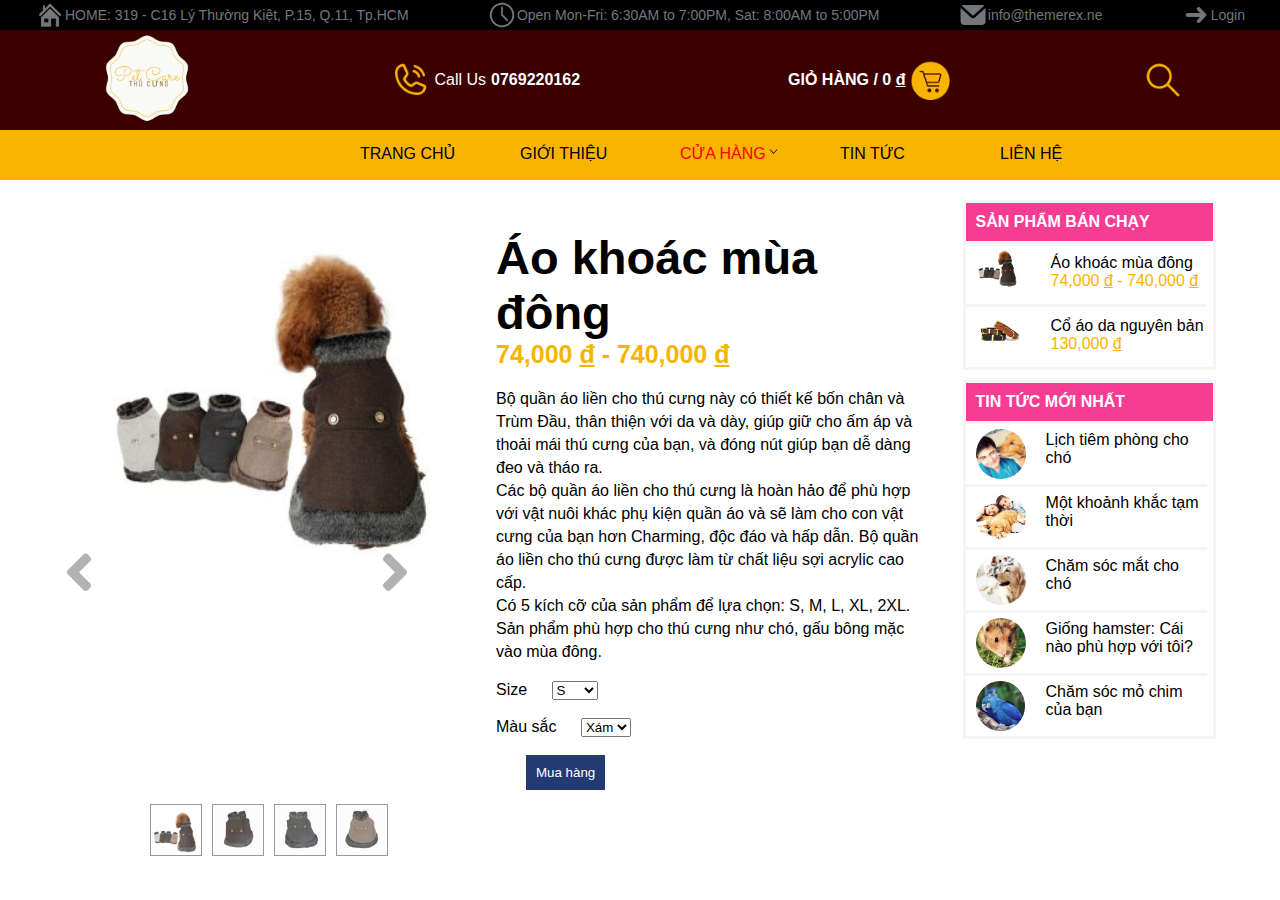
<file: TuyenSinhCLS/ChiTietSanPham1.html>
<!DOCTYPE html>
<html lang="en">
<head>
    <meta charset="UTF-8">
    <meta http-equiv="X-UA-Compatible" content="IE=edge">
    <meta name="viewport" content="width=device-width, initial-scale=1.0">
    <title>Document</title>
    <link rel="stylesheet" href="./ctsp.css">
    <link rel="stylesheet" href="../header&footer/header_style.css">
    <link rel="stylesheet" href="../pic">
    <script type="text/javascript" language="javascript" src="./ctsp.js">
    </script>
    <link rel="stylesheet" href="https://cdnjs.cloudflare.com/ajax/libs/font-awesome/5.15.4/css/all.min.css" />
    <link rel="stylesheet" href="https://use.fontawesome.com/releases/v5.1.0/css/all.css" integrity="sha384-lKuwvrZot6UHsBSfcMvOkWwlCMgc0TaWr+30HWe3a4ltaBwTZhyTEggF5tJv8tbt" crossorigin="anonymous">
</head>
<body>
    <div id="wrapper">
        <!-- header -->
        <div class="header">
            <!-- h-top -->
            <div class="h-top">
                <div>
                    <img src="../pic/trangchu/353416_home_icon.png" alt="">
                    <p>
                        HOME: 319 - C16 Lý Thường Kiệt, P.15, Q.11, Tp.HCM
                    </p>
                </div>
                
                <div>
                    <img src="../pic/trangchu/4781814_clock_hour_minute_second_time_icon.png" alt="">
                    <p>
                        Open Mon-Fri: 6:30AM to 7:00PM, Sat: 8:00AM to 5:00PM
                    </p>
                </div>

                <div>
                    <img src="../pic/trangchu/5402397_email_inbox_mail_message_envelope_icon.png" alt="">
                    <p>
                        info@themerex.ne
                    </p>
                </div>

                <div>
                    <img src="../pic/trangchu/211621_c_right_arrow_icon.png" alt="">
                    <a href="">Login</a>
                </div>
            </div>

            <!-- h-main -->
            <div class="h-main">
                <div>
                    <a href="">
                        <img height="90px" src="../pic/trangchu/Pet-Care-1 (1).png" alt="logo">
                    </a>
                </div>

                <div>
                    <img height="40px" src="../pic/trangchu/9025852_phone_call_icon.png" alt="">
                    <p>
                        Call Us 
                        <a href="" id="InDam">0769220162</a>
                    </p>
                </div>

                <div>
                    <a href="" id="InDam">
                        GIỎ HÀNG / 0 <u>đ</u>
                    </a>
                    <img height="40px" src="../pic/trangchu/2024665_buy_cart_shop_shopping_icon.png" alt="">
                </div>

                <div>
                    <img height="40px" src="../pic/trangchu/4781817_brows_browsing_find_search_seo_icon.png" alt="">
                </div>
            </div>

            <!-- h-bottom -->
            <nav class="h-bottom">
                <ul id="menu">
                    <li class="menu-li">
                        <a href="../trangchu/trangchu.html" id="inHoa">trang chủ</a>
                    </li>
                    <li class="menu-li">
                        <a href="http://" id="inHoa">giới thiệu</a>
                    </li>
                    <li class="menu-li">
                        <a href="../cuahang/cuahang.html" class="web" id="inHoa">
                            cửa hàng
                            <img width="13px" src="../pic/trangchu/down.png">
                        </a>
                        <ul class="sub-menu" id="menu">
                            <li>
                                <a href="">Giỏ hàng</a>
                            </li>
                            <li>
                                <a href="">Thanh toán</a>
                            </li>
                            <li>
                                <a href="">Kiểm tra đơn hàng</a>
                            </li>
                        </ul>
                    </li>
                    <li class="menu-li">
                        <a href="http://" id="inHoa">tin tức</a>
                    </li>
                    <li class="menu-li">
                        <a href="http://" id="inHoa">liên hệ</a>
                    </li>
                </ul>
            </nav>
        </div>

        <script type="text/javascript" src="../js/jquery-3.3.1.min.js"></script>
	    <script type="text/javascript" src="../js/popper.min.js"></script>
	    <script type="text/javascript" src="../lib/bootstrap/js/bootstrap.min.js"></script>
	    <script type="text/javascript" src="../js/script.js"></script>
        <!-- content -->
        <div class="content">
            <div class="left">
                <!-- slide -->
                <div class="anh">
                    <div class="slideshow">
                        <div class="slide active"><img src="../pic/Ctsp/sec3-4.jpg" alt=""></div>
                        <div class="slide"><img src="../pic/Ctsp/Dogs-Winter-Jacket-1-100x100.jpg" alt=""></div>
                        <div class="slide"><img src="../pic/Ctsp/Dogs-Winter-Jacket-2-100x100.jpg" alt=""></div>
                        <div class="slide"><img src="../pic/Ctsp/Dogs-Winter-Jacket-3-100x100.jpg" alt=""></div>
                    </div>
                    
                    <!-- nut -->
                    <div class="nut-slide">
                        <span id="btn-prev"> <i class="fas fa-angle-left"></i></span>
		                <span id="btn-next"><i class="fas fa-angle-right"></i></i></span>
                        <ul>
                            <li>
                                <img src="../pic/Ctsp/sec3-4.jpg" alt="">
                            </li>
                            <li>
                                <img src="../pic/Ctsp/Dogs-Winter-Jacket-1-100x100.jpg" alt="">
                            </li>
                            <li>
                                <img src="../pic/Ctsp/Dogs-Winter-Jacket-2-100x100.jpg" alt="">
                            </li>
                            <li>
                                <img src="../pic/Ctsp/Dogs-Winter-Jacket-3-100x100.jpg" alt="">
                            </li>
                        </ul>
                    </div>
                </div>

                <!-- mo ta san pham -->
                <div class="motasp">
                    <h1>Áo khoác mùa đông</h1>
                    <h3>74,000 <u>đ</u> - 740,000 <u>đ</u></h3>
                    <br><p>
                        Bộ quần áo liền cho thú cưng này có thiết kế bốn chân và Trùm Đầu, 
                        thân thiện với da và dày, giúp giữ cho ấm áp và thoải mái thú cưng 
                        của bạn, và đóng nút giúp bạn dễ dàng đeo và tháo ra.
                        <br>Các bộ quần 
                        áo liền cho thú cưng là hoàn hảo để phù hợp với vật nuôi khác phụ kiện 
                        quần áo và sẽ làm cho con vật cưng của bạn hơn Charming, độc đáo và hấp dẫn.
                        Bộ quần áo liền cho thú cưng được làm từ chất liệu sợi acrylic cao cấp.
                        <br>Có 5 kích cỡ của sản phẩm để lựa chọn: S, M, L, XL, 2XL.
                        Sản phẩm phù hợp cho thú cưng như chó, gấu bông mặc vào mùa đông.
                    </p>
                    <br>
                    <form>
                        <label>Size</label>
                        <select>
                            <option value="1">S</option>
                            <option value="2">M</option>
                            <option value="3">L</option>
                            <option value="4">XL</option>
                            <option value="5">2XL</option>
                        </select><br><br>
                        <label>Màu sắc</label>
                        <select>
                            <option value="1">Xám</option>
                            <option value="2">Nâu</option>
                            <option value="3">Đen</option>
                        </select><br><br>
                        <button type="submit" id="inDam">Mua hàng</button>
                    </form>
                </div>
            </div>
        
            <div class="right">
                <nav class="splquan">
                    <ul>
                        <h4 id="inHoa">Sản phẩm bán chạy</h4>
                        <li>
                            <img src="../pic/Ctsp/sec3-4.jpg" alt="">
                            <a href="./ChiTietSanPham1.html">
                                Áo khoác mùa đông
                                <p>74,000 <u>đ</u> - 740,000 <u>đ</u></p>
                            </a>
                        </li>
                        <li>
                            <img src="../pic/Ctsp/sec3-1.jpg" alt="">
                            <a href="./ChiTietSanPham4.html">
                                Cổ áo da nguyên bản
                                <p>130,000 <u>đ</u></p>
                            </a>
                        </li>   
                    </ul>
                </nav>

                <nav class="tintuc">
                    <ul>
                        <h4 id="inHoa">Tin tức mới nhất</h4>
                        <li>
                            <img src="../pic/tintuc/lichtiemphong_vuong.jpg" alt="">
                            <a href="">Lịch tiêm phòng cho chó</a>
                        </li>
                        <li>
                            <img src="../pic/tintuc/1khoanhkhac_vuong.jpg" alt="">
                            <a href="">Một khoảnh khắc tạm thời</a>
                        </li>
                        <li>
                            <img src="../pic/tintuc/chamsocmat_vuong.jpg" alt="">
                            <a href="">Chăm sóc mắt cho chó</a>
                        </li>
                        <li>
                            <img src="../pic/tintuc/hamster_vuong.jpg" alt="">
                            <a href="">Giống hamster: Cái nào phù hợp với tôi?</a>
                        </li>
                        <li>
                            <img src="../pic/tintuc/mochim_vuong.jpg" alt="">
                            <a href="">Chăm sóc mỏ chim của bạn</a>
                        </li>
                    </ul>
                </nav>
            </div>
        </div>
    </div>
</body>
</html>
</file>
<file: TuyenSinhCLS/ctsp.css>
#wrapper {
    width: 100%;
    height: max-content;
}

.content {
    width: 90%;
    height: 100%;
    margin: 20px auto;
    /* border: 1px solid gray; */
    /* background-color: #509ce8; */
}

.content .left {
    width: 75%;
    height: auto;
    float: left;
    /* border: 1px solid gray; */
}

.content .left .anh {
    width: 40%;
    height: 500px;
    /* background-color: aqua; */
    float: left;
}

.content .left .slideshow {
    width: 90%;
    height: 100%;
    overflow: hidden;
    margin-left: 30px;
    /* -webkit-animation: slide 3s ease infinite; */
}


.content .left .anh .slide {
    height: 370px;
    position: absolute; 
    opacity: 0;
    visibility: hidden; 
    /* margin-left: 300px;
    /* border: 1px solid gray;   */
}

.content .left .anh .slide img {
    height: 370px;
}

.content .left .anh .active {
    opacity: 1 !important;
    visibility: visible !important;
}

.content .left .nut-slide ul {
    /* width: 50px; */
    position: absolute;
    display: flex;
    justify-content: space-between;
    bottom: 40px;
    left: 150px;
}

.content .left .nut-slide li {
    opacity: 0.8;
    cursor: pointer;
    margin-right: 10px;
}

.content .left .nut-slide img {
    width: 50px;
    border: 1px solid gray; 
}

.nut-slide span{
	color: gray;
	font-size: 60px;
	opacity: 0.6;
}

span#btn-prev{
	position: absolute;
	top: 60%;
	left: 5%;
	z-index: 10;
	cursor: pointer;
}
span#btn-next{
	position: absolute;
	top: 60%;
	right: 68%;
	z-index: 10;
	cursor: pointer;
}

.bien-mat-ben-trai{
    animation: bien-mat-ben-trai 1s forwards;
}
@-webkit-keyframes bien-mat-ben-trai{
    /* from{
        transform: translateX(0%);
    }
    to{
        transform: translateX(-100%);
    } */
}
.di-vao-ben-phai{
    animation: di-vao-ben-phai 1s forwards;
}
@-webkit-keyframes di-vao-ben-phai{
    /* from{
        transform: translateX(100%);
    }
    to{
        transform: translateX(0%);
    } */
}
/*xử lý nút prev*/
.bien-mat-ben-phai{
    animation: bien-mat-ben-phai 1s forwards;
}
@-webkit-keyframes bien-mat-ben-phai{
    /* from{
        transform: translateX(0%);
    }
    to{
        transform: translateX(100%);
    } */
}
.di-vao-ben-trai{
    animation: di-vao-ben-trai 1s forwards;
}
@-webkit-keyframes di-vao-ben-trai{
    /* from{
        transform: translateX(-100%);
    }
    to{
        transform: translateX(0%);
    } */
}

/*  */
.content .left .motasp {
    width: 50%;
    height: 500px;
    /* background-color: rebeccapurple; */
    float: left;
    margin-left: 10%;
}

.content .left .motasp h1{
    font-size: 47px;
    margin-top: 30px;
    /* text-align: center; */
}

.content .left .motasp h3 {
    font-size: 25px;
    color: #F8B400;
}

.content .left .motasp strike {
    color: #7F8487;
}

.content .left .motasp p {
    line-height: 23px;
}

.content .left .motasp label {
    margin-right: 20px;
}

.content .left .motasp button {
    padding: 10px;
    background-color: #243A73;
    border: 0;
    color: white;
    margin-left: 30px;
}

.content .right {
    width: 22%;
    margin-left: 3%;
    float: left;
}

.content .right h4 {
    /* width: 100%; */
    background-color: #F73D93;
    color: white;
    padding: 10px 10px;
    /* border: 3px solid whitesmoke; */
}

.content .right ul {
    border: 3px solid whitesmoke;
}

.content .right li {
    border-top: 3px solid whitesmoke;
    width: 97.5%;
    height: 60px;
}

.content .right .splquan img {
    width: 45px;
    margin-left: 10px;
    float: left;
}

.content .right .splquan a {
    float: left;
    line-height: auto;
    margin: 10px 0 0 30px;
    /* text-align: center; */
}

.content .right .splquan a>p {
    color: #F8B400;
}

.content .right .tintuc ul {
    margin-top: 10px;
}

.content .right .tintuc img {
    float: left;
    height: 50px;
    border-radius:50%;
    margin: 5px 10px;
}

.content .right .tintuc li>a {
    margin: 7px 5px 0 80px;
    /* display: inline-block; */
}
</file>
<file: header&footer/header_style.css>
* {
    margin: 0;
    padding: 0;
    font-family: -apple-system, BlinkMacSystemFont, 'Segoe UI', Roboto, Oxygen, Ubuntu, Cantarell, 'Open Sans', 'Helvetica Neue', sans-serif;
}

#InDam {
    font-weight: bold;
}

ul {
    list-style: none;
}

a {
    display: block;
    text-decoration: none;
    color: black;
}

.header {
    width: 100%;
    height: 180px;
    background-color: #F8B400;
}

.header .h-top {
    width: 100%;
    height: 30px;
    display: flex;
    /* float: left; */
    justify-content: space-between;
    background-color: black;
}

.header .h-top div {
    /* background-color: bisque; */
    display: flex;
    margin: 0 35px;
}

.header .h-top img {
    height: 100%;
}

.header .h-top p, .h-top a {
    line-height: 20px;
    color: #73777B !important;
    margin: 5px 0;
    font-size: 14px;
    float: left;
}

.header .h-main {
    width: 100%;
    height: 100px;
    background-color: #3B0000;
    display: flex;
    justify-content: space-between;
}

.header .h-main p, .h-main a {
    color: white;
    margin: auto 5px;
    float: right;
}

.header .h-main div {
    display: flex;
    justify-content: space-between;
    margin: auto;
}


.header .h-bottom {
    width: auto;
    height: 50px;
    margin-left: 360px;
    /* background-color: #73777B; */
}

#menu {
    list-style: none;
}

#inHoa {
    text-transform: uppercase;
    /* font-weight: bold; */
}

.header .h-bottom li:hover>.sub-menu{
    display: block;
}

.header .h-bottom .menu-li {
    width: 100px;
    height: 35px;
    float: left;
    margin-right: 60px;
    padding-top: 15px;
    /* background-color: aquamarine; */
    position: relative;
}

.header .h-bottom .menu-li a:hover {
    color: red
}

.header .h-bottom .sub-menu {
    width: 180px;
    height: auto;
    margin-top: 10px;
    background-color: white;
    border: 1px solid gray;
    padding: 10px;
    display: none;
    position: absolute;
    z-index: 2;
}

.header .h-bottom .sub-menu li {
    margin: 10px;
}

.header .h-bottom .sub-menu a {
    color: #73777B !important;
    font-size: 17px;
}

.header .h-bottom img {
    float: right;
}

.web {
    color: red !important;
}
</file>
